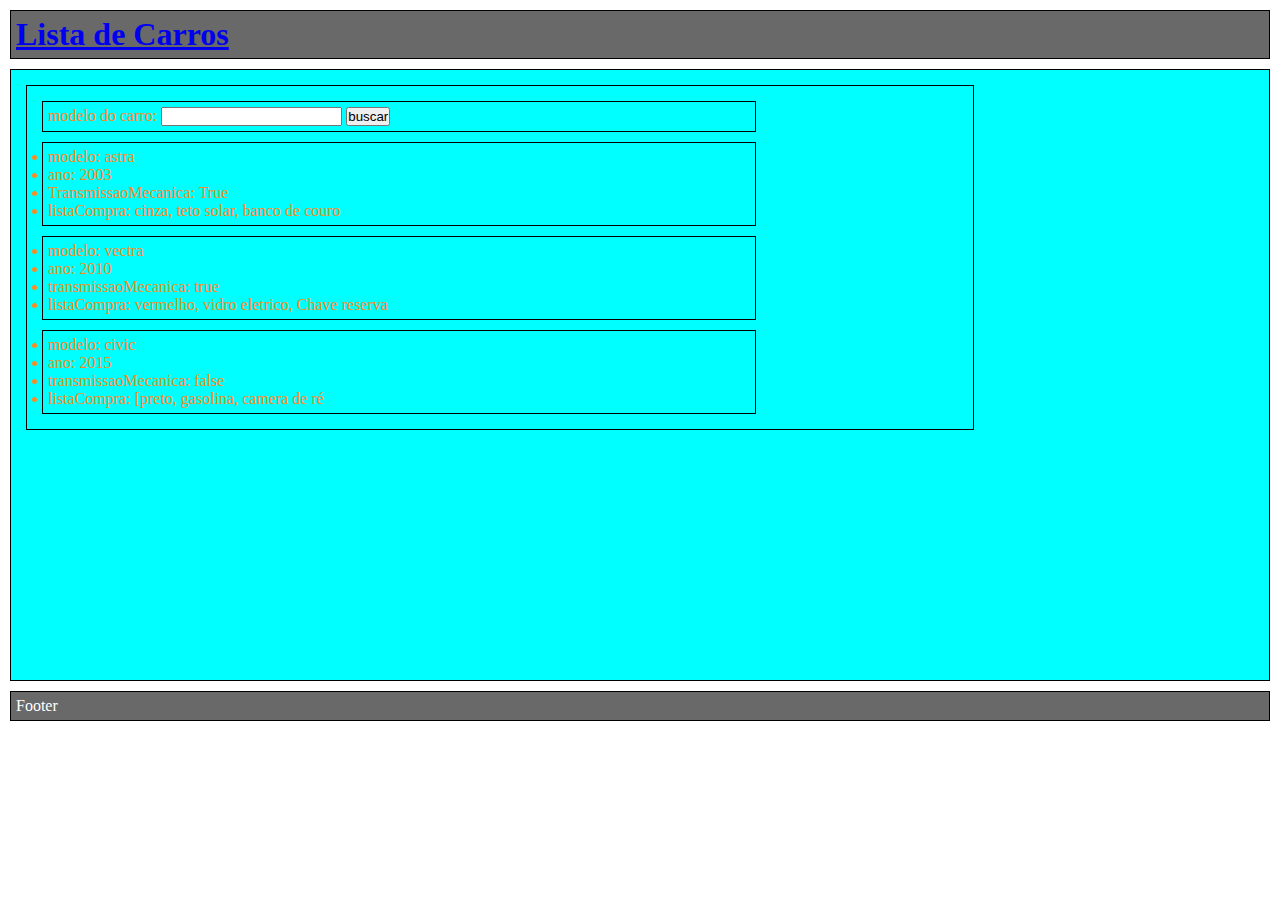
<file: Semana4/index.html>
<!DOCTYPE html>
<html lang="en">

<head>
    <meta charset="UTF-8">
    <meta http-equiv="X-UA-Compatible" content="IE=edge">
    <meta name="viewport" content="width=device-width, initial-scale=1.0">
    <title>Lista de Carros</title>
    <link rel="stylesheet" href="style.css">
</head>

<body>
    <header>
        <nav>
            <a href="https://www.wikipedia.org/">
                <h1>Lista de Carros</h1>
            </a>
        </nav>
    </header>
    <main>
        <section>

            <section>
                <form action="">
                    <label for="modelo">modelo do carro:</label>
                    <input type="text" id="modelo" name="modelo">

                    <button type="submit">buscar</button>
                </form>
            </section>

            <section>
                <ul id="esquerda1">
                    <li>modelo: astra</li>
                    <li>ano: 2003</li>
                    <li>TransmissaoMecanica: True</li>
                    <li>listaCompra: cinza, teto solar, banco de couro</li>
                </ul>
            </section>

            <section>
                <ul id="esquerda2">
                    <li>modelo: vectra</li>
                    <li>ano: 2010</li>
                    <li>transmissaoMecanica: true</li>
                    <li>listaCompra: vermelho, vidro eletrico, Chave reserva</li>
                </ul>
            </section>

            <section>
                <ul id="esquerda3">
                    <li>modelo: civic</li>
                    <li>ano: 2015</li>
                    <li> transmissaoMecanica: false</li>
                    <li>listaCompra: [preto, gasolina, camera de ré</li>
                </ul>
            </section>


        </section>

        <!--  
       <section>

        <aside> Article1
                </div>

                <aside> Article2
                    </div>

                    <aside> Article3
                        </div>

                        <aside> Article4
        </section>
        -->

        <!--  
        <aside>
            
            <div>
                Aside
                <div>
                    Article
                </div>
                <div>
                    Article
                </div>
                <div>
                    Article
        </aside>
        -->


    </main>
    <footer> Footer </footer>
</body>

</html>
</file>
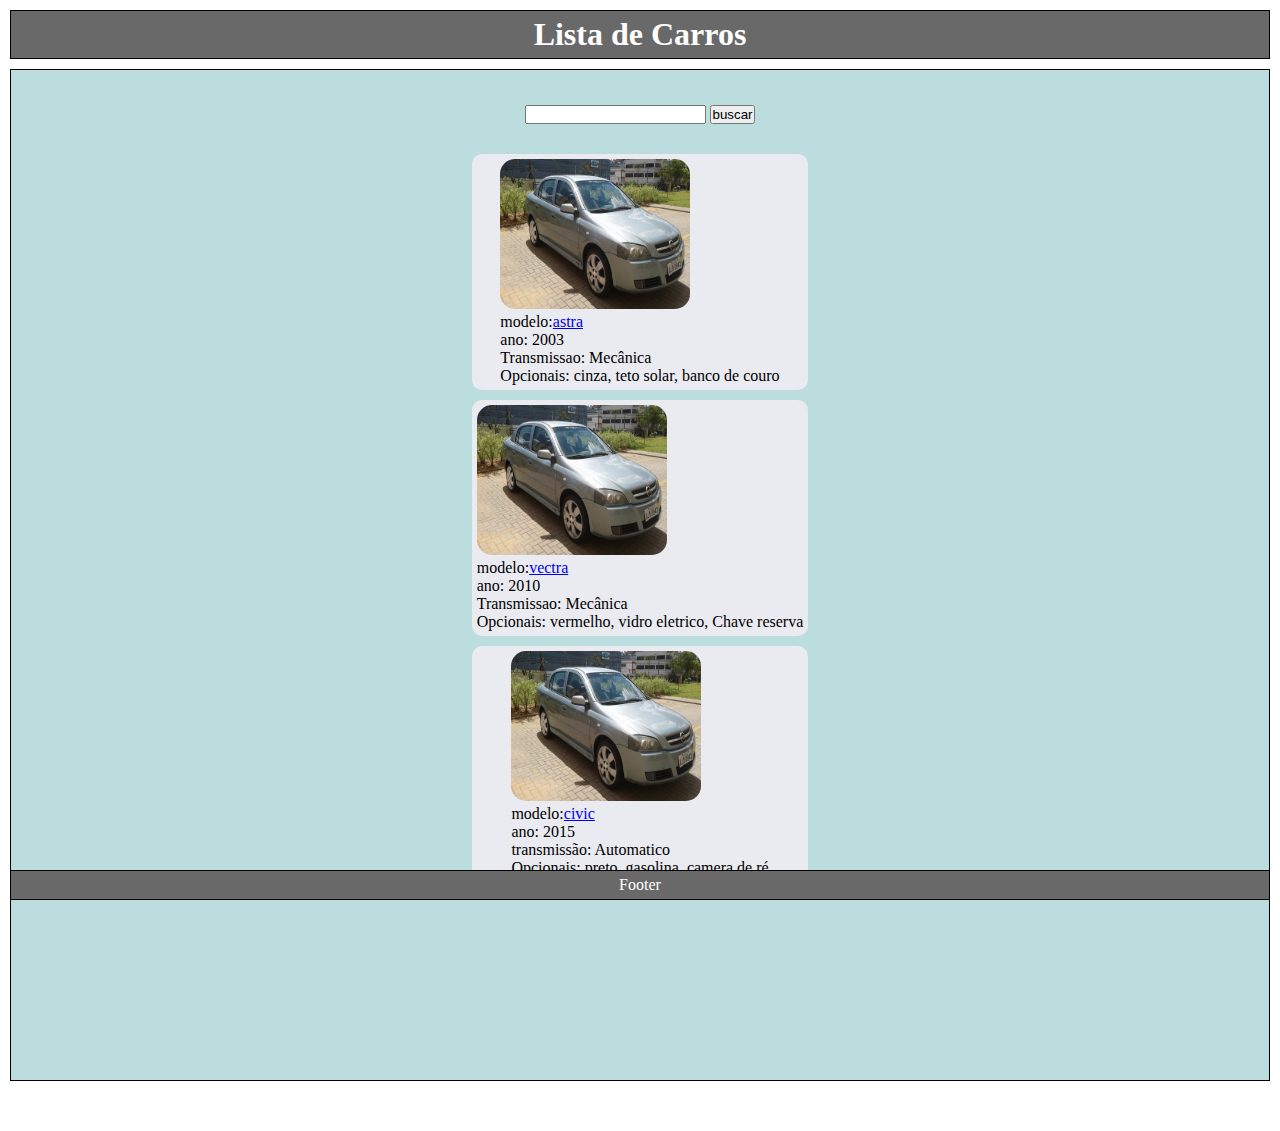
<file: Semana5 Flex/index.html>
<!DOCTYPE html>
<html lang="en">

<head>
    <meta charset="UTF-8">
    <meta http-equiv="X-UA-Compatible" content="IE=edge">
    <meta name="viewport" content="width=device-width, initial-scale=1.0">
    <title>Semana 5</title>
    <link rel="stylesheet" href="style.css">
</head>

<body>
    <header>
        <nav>

            <h1>Lista de Carros</h1>

        </nav>
    </header>
    <main>
        <section id="container">

            <section id="formulário">
                <form>
                    <label for="modelo"></label>
                    <input type="text" id="modelo" name="modelo">

                    <button type="submit">buscar</button>
                </form>
            </section>
            <section class="container">
                <section id="lista1">

                    <ul>
                        <img src="./assets/20180325_122716.jpg" alt="imagem do Astra">
                        <li>modelo: <a href="https://de.wikipedia.org/wiki/Opel_Astra_G">astra</a></li>
                        <li>ano: 2003</li>
                        <li>Transmissao: Mecânica</li>
                        <li>Opcionais: cinza, teto solar, banco de couro</li>
                    </ul>
                </section>

                <section id="lista2">

                    <ul>
                        <img src="./assets/20180325_122716.jpg" alt="imagem vectra">
                        <li>modelo: <a href="https://pt.wikipedia.org/wiki/Chevrolet_Vectra">vectra</a></li>
                        <li>ano: 2010</li>
                        <li>Transmissao: Mecânica</li>
                        <li>Opcionais: vermelho, vidro eletrico, Chave reserva</li>
                    </ul>
                </section>

                <section id="lista3">
                    <ul>
                        <img src="./assets/20180325_122716.jpg" alt="imagem civic">
                        <li>modelo: <a href="https://pt.wikipedia.org/wiki/Honda_Civic">civic </a> </li>
                        <li>ano: 2015</li>
                        <li> transmissão: Automatico</li>
                        <li>Opcionais: preto, gasolina, camera de ré</li>
                    </ul>
                </section>
            </section>

        </section>

        <!--  
       <section>

        <aside> Article1
                </div>

                <aside> Article2
                    </div>

                    <aside> Article3
                        </div>

                        <aside> Article4
        </section>
        -->

        <!--  
        <aside>
            
            <div>
                Aside
                <div>
                    Article
                </div>
                <div>
                    Article
                </div>
                <div>
                    Article
        </aside>
        -->


    </main>
    <footer> Footer </footer>
</body>

</html>
</file>
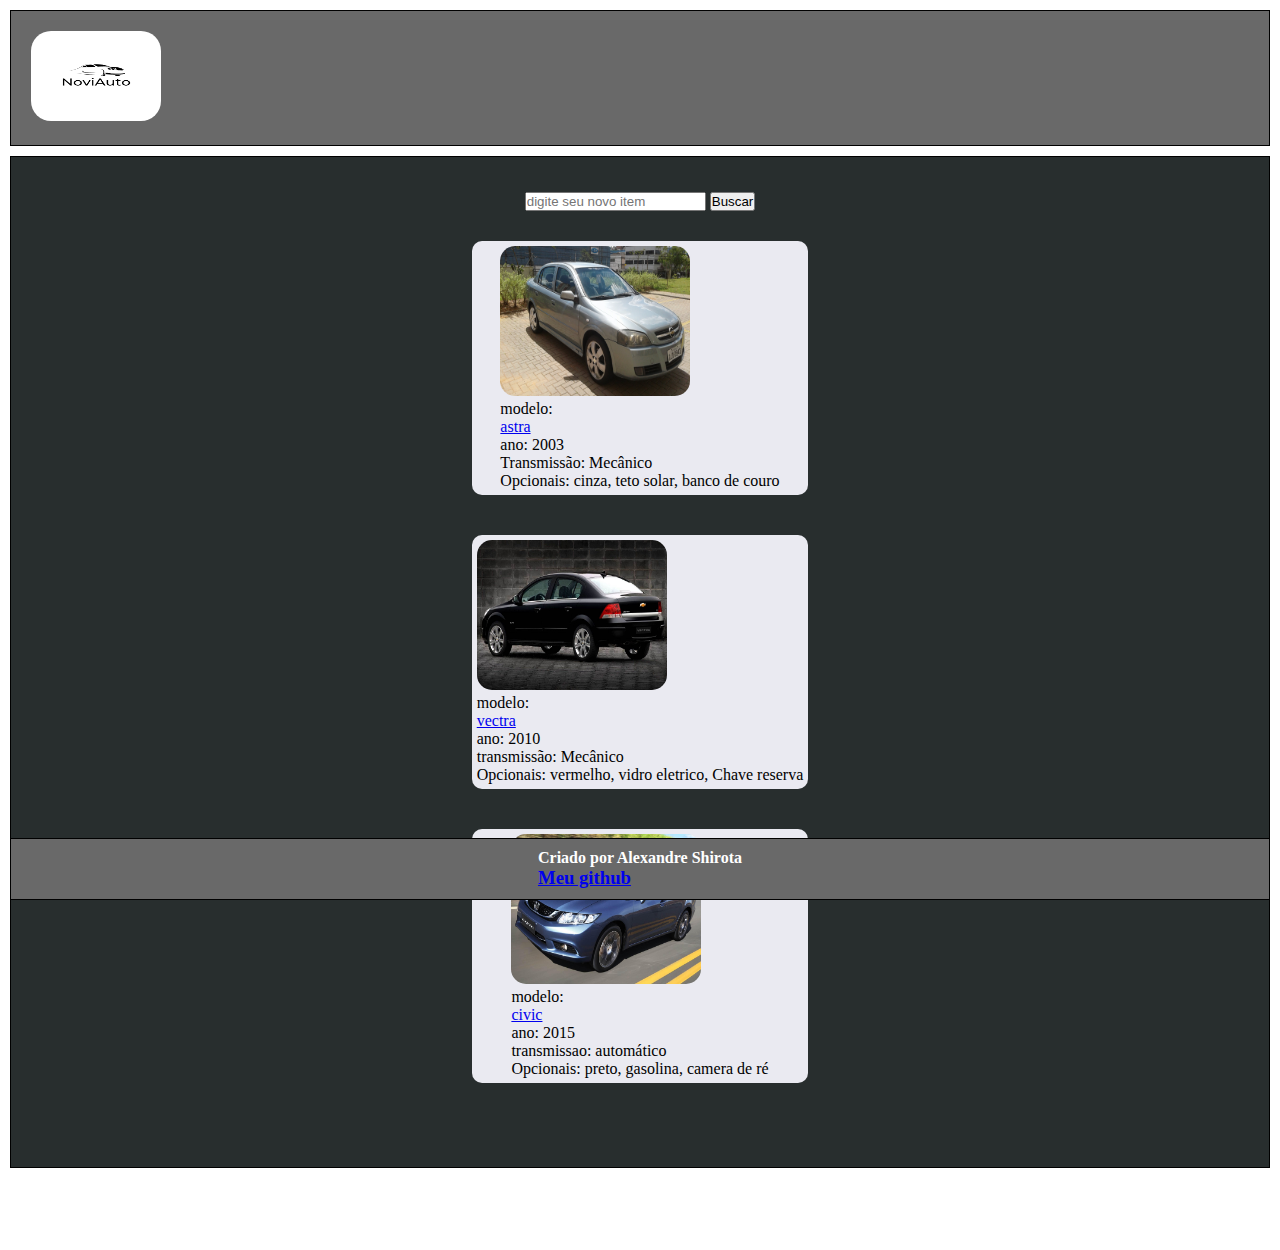
<file: Semana6 Grid, Responsividade, DOM/index.html>
<!DOCTYPE html>
<html lang="en">

<head>
    <meta charset="UTF-8">
    <meta http-equiv="X-UA-Compatible" content="IE=edge">
    <meta name="viewport" content="width=device-width, initial-scale=1.0">
    <title>Semana5 Grid</title>
    <link rel="stylesheet" href="style.css">
    <script src="script.js"></script>
</head>

<body>

    <header>
        <nav>
            <img id="logo" src="./assets/Black & White Car Care Minimalist Logo.png" alt="">

            <h1></h1>

        </nav>
    </header>
    <main>
        <section id="container">

            <section id="formulário">
                <form>
                    <!-- <label for="modelo"></label>
                    <input type="text" id="modelo" name="modelo">
                    <button type="submit">buscar</button> -->
                    <input id="meu-input" placeholder="digite seu novo item" />
                    <button onclick="insereItem(event)">Buscar</button>
                </form>
            </section>
            <section class="container">
                <section id="lista1">

                    <ul id="lista">
                        <img src="./assets/20180325_122716.jpg" alt="imagem do Astra">
                        <li>modelo: <a href="https://de.wikipedia.org/wiki/Opel_Astra_G">astra</a></li>
                        <li>ano: 2003</li>
                        <li>Transmissão: Mecânico</li>
                        <li>Opcionais: cinza, teto solar, banco de couro</li>
                    </ul>
                </section>

                <section id="lista2">

                    <ul>
                        <img src="./assets/Vectra-Elite-2010 (1).jpg" alt="imagem vectra">
                        <li>modelo: <a href="https://pt.wikipedia.org/wiki/Chevrolet_Vectra">vectra</a></li>
                        <li>ano: 2010</li>
                        <li>transmissão: Mecânico</li>
                        <li>Opcionais: vermelho, vidro eletrico, Chave reserva</li>
                    </ul>
                </section>

                <section id="lista3">
                    <ul>
                        <img src="./assets/R.jpg" alt="imagem civic">
                        <li>modelo: <a href="https://pt.wikipedia.org/wiki/Honda_Civic">civic </a> </li>
                        <li>ano: 2015</li>
                        <li> transmissao: automático</li>
                        <li>Opcionais: preto, gasolina, camera de ré</li>
                    </ul>
                </section>
            </section>

        </section>

        <!--  
       <section>

        <aside> Article1
                </div>

                <aside> Article2
                    </div>

                    <aside> Article3
                        </div>

                        <aside> Article4
        </section>
        -->

        <!--  
        <aside>
            
            <div>
                Aside
                <div>
                    Article
                </div>
                <div>
                    Article
                </div>
                <div>
                    Article
        </aside>
        -->


    </main>
    <footer>
        <h4>Criado por Alexandre Shirota </h4>
       <h3> <a href="https://github.com/Aleshirota">Meu github</a></h3>
    </footer>

</body>

</html>
</file>
<file: Semana4/style.css>
*{
    margin: 0;
    padding: 0;
    
    }

   
    /* #esquerda1{ 

        border: 1px solid black

    }
    #esquerda2{

        border:  1px solid black;
    }

   */

header{
    position: sticky;
    top: 0%;
    margin: 10px;
    border: 1px solid black;
    padding: 5px;
    color: white;
  background-color: dimgray;

  }
  
  main{
    margin: 10px;
    border: 1px solid black;
    padding: 5px;
    color: #0F4C5C;
    /* display: flex;  */
    background-color: aqua;
    height:  600px;
   
  }
   
  section{
    margin: 10px;
    border: 1px solid black; 
    padding: 5px;
    color: #FB8B24;
    width: 75%;
  }

  
  /*  
  article{
    margin: 10px;
    border: 1px solid #FB8B24;
    padding: 5px;
    height: 150px;
    color:#498467;
  }

  */
  /* 
  aside{
    margin: 10px;
    border: 1px solid #9A031E;
    padding: 5px;
    color: #9A031E;
    width: 20%;
  }
   */
  
  footer{
    margin: 10px;
    border: 1px solid black;
    padding: 5px;
    color: white;
    background-color: dimgray;
    position: sticky ;
    bottom: 0%;
  }
</file>
<file: Semana5 Flex/style.css>
* {
  margin: 0;
  padding: 0;

}


/* #esquerda1{ 

        border: 1px solid black

    }
    #esquerda2{

        border:  1px solid black;
    }

   */
/* body{
display: flex;
justify-content: center;
align-items: center;
border: 1px solid black;
} */


img {
  
  width: 190px;
  height: 150px;
  border-radius: 15px;
  
}


#formulário {
  display: flex;
  justify-content: center;
  align-items: center;
}

/* .container{
  
  flex-direction: column;
  background-color: rgb(234, 234, 241);
  border-radius: 10px;
  gap: 10px 20px;
  
} */

#lista1 {
  display: flex;
justify-content: center;
  background-color: rgb(234, 234, 241);
  border-radius: 10px;
  
  
}



#lista2{
  display: flex;
  justify-content: center;
  background-color: rgb(234, 234, 241);
  border-radius: 10px;
  
}

#lista3{
  display: flex;
  justify-content: center;
  background-color: rgb(234, 234, 241);
  border-radius: 10px;
}

li {
  display: flex;
  justify-content: flex-start;
  align-items: flex-start;

}

header {
  display: flex;
  justify-content: center;
  align-items: center;
  border: 1px solid black;
  position: sticky;
  top: 0%;
  margin: 10px;
  border: 1px solid black;
  padding: 5px;
  color: white;
  background-color: dimgray;

}

main {
  display: flex;
  justify-content: center;
  /* align-items: center; */
  border: 1px solid black;
  margin: 10px;
  padding: 5px;
  color: #0F4C5C;
  background-color: rgb(187, 221, 221);
  height: 1000px;

}

section {

  margin: 10px;
  padding: 5px;
  color: black;
  /* width: 75%; */
  /* border: 1px solid rgb(224, 9, 9); */
}


/*  
  article{
    margin: 10px;
    border: 1px solid #FB8B24;
    padding: 5px;
    height: 150px;
    color:#498467;
  }

  */
/* 
  aside{
    margin: 10px;
    border: 1px solid #9A031E;
    padding: 5px;
    color: #9A031E;
    width: 20%;
  }
   */

footer {
  display: flex;
  justify-content: center;
  align-items: center;
  border: 1px solid black;
  margin: 10px;
  border: 1px solid black;
  padding: 5px;
  color: white;
  background-color: dimgray;
  position: sticky;
  bottom: 0%;
}



@media screen and (max-device-width : 480px){
  
  main{
    display: flex;
    flex-direction: column;
    background-color: dimgrey;
  }

}



/* section{
  display: flex;
  flex-direction: column;
  background-color: slategrey;

} */
</file>
<file: Semana6 Grid, Responsividade, DOM/style.css>
* {
    margin: 0;
    padding: 0;
  
  }
  
  
  /* #esquerda1{ 
  
          border: 1px solid black
  
      }
      #esquerda2{
  
          border:  1px solid black;
      }
  
     */
  /* body{
  display: flex;
  justify-content: center;
  align-items: center;
  border: 1px solid black;
  } */

  /* body{
    display: flex;
    
  } */
  
  .container{
display: grid;
/* column-gap: 0px; */
row-gap: 20px;


  }
  
  img {
    width: 190px;
    height: 150px;
    border-radius: 15px
  
  }
  #logo{
    width: 130px;
    height: 90px;
    border-radius: 20px

  }
  
  
  #formulário {
    display: grid;
    justify-items: center;
    align-items: center;
  }
  
  #lista1 {
    display: grid;
  justify-items: center;
    background-color: rgb(234, 234, 241);
    border-radius: 10px
  }
  
  
  
  #lista2{
    display: grid;
    justify-items: center;
    background-color: rgb(234, 234, 241);
    border-radius: 10px
  }
  
  #lista3{
    display: grid;
    justify-items: center;
    background-color: rgb(234, 234, 241);
    border-radius: 10px
  }
  
  li {
    display: grid;
    justify-items: flex-start;
    align-items: flex-start;
  }
  
  header {
    display: grid;
    justify-items: flex-start;
    align-items: center;
    border: 1px solid black;
    position: sticky;
    top: 0%;
    margin: 10px;
    border: 1px solid black;
    padding: 20px;
    color: white;
    background-color: dimgray;
  
  }
  
  main {
    display: grid;
    justify-items: center;
    /* align-items: center; */
    border: 1px solid black;
    margin: 10px;
    padding: 5px;
    color: #0F4C5C;
    background-color: rgb(40, 46, 46);
    height: 1000px;
  
  }
  
  section {
  
    margin: 10px;
    padding: 5px;
    color: black;
    /* width: 75%; */
    /* border: 1px solid rgb(224, 9, 9); */
  
  
  }
  
  
  /*  
    article{
      margin: 10px;
      border: 1px solid #FB8B24;
      padding: 5px;
      height: 150px;
      color:#498467;
    }
  
    */
  /* 
    aside{
      margin: 10px;
      border: 1px solid #9A031E;
      padding: 5px;
      color: #9A031E;
      width: 20%;
    }
     */
  
  footer {
    display: grid;
    justify-content: center;
    align-items: center;
    border: 1px solid black;
    margin: 10px;
    border: 1px solid black;
    padding: 10px;
    color: white;
    background-color: dimgray;
    position: sticky;
    bottom: 0%;
  }
  
  
  
  @media screen and (max-device-width : 800px){
  
  
   main {
    display: grid;
    justify-items: center;
    align-items: center;
    background-color: rgb(82, 78, 78);
  }
  
  header {
    display: grid;
    justify-items: center;
    align-items: center;
  

}
  
  }
</file>
